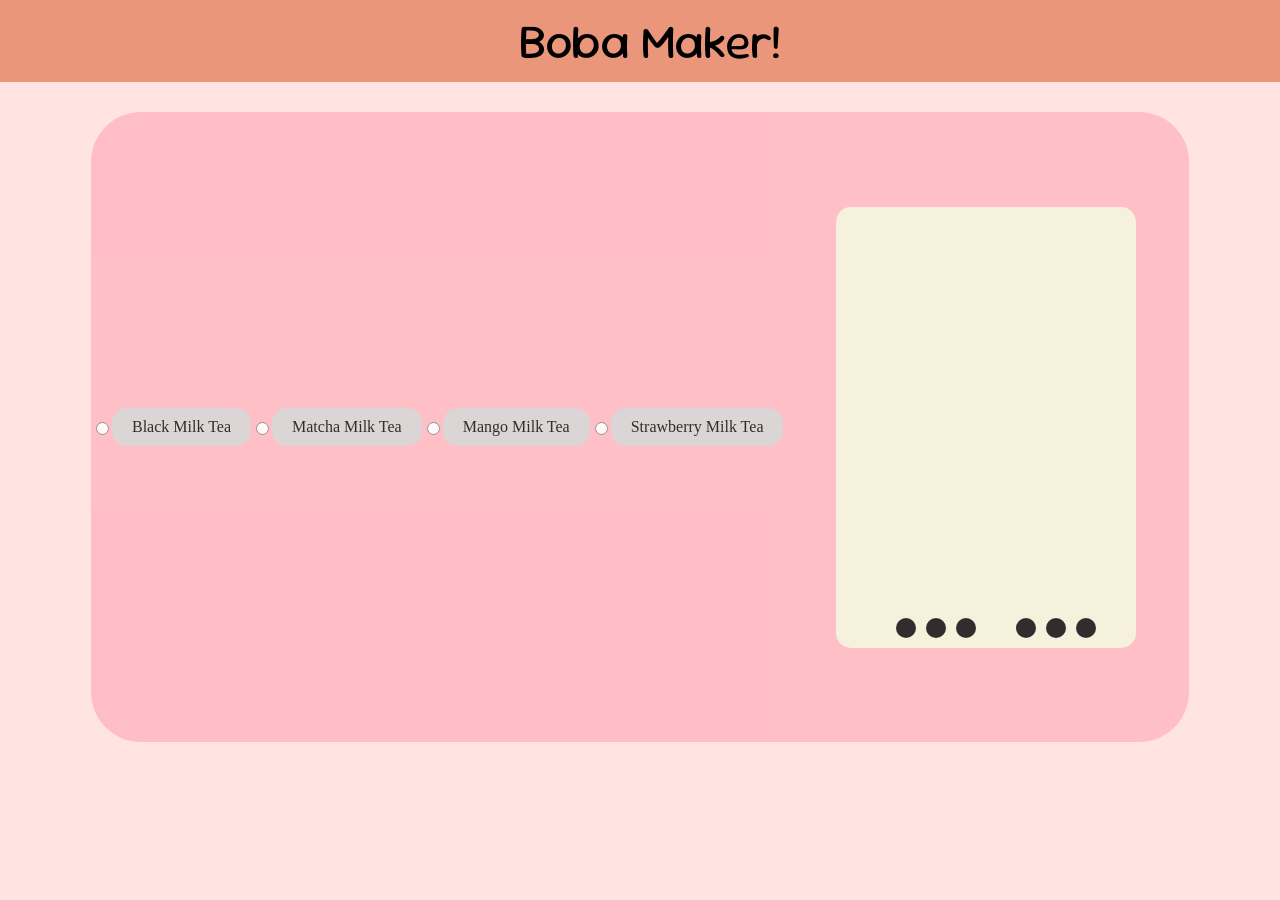
<file: index.html>
<!DOCTYPE html>
<html>
    <!-- Components
- Top is the boba cap
   - use pseudo-selectors to make the divots??
- Middle is the boba drink, default black milk tea
 - Initally covered by menu radioes 
   - Used to choose flavor + bobas
   - Once chosen, hide menu??? inshaAllah
- Bottom is boba pearls
 - Animated
-->
    <head>
        <link rel="stylesheet" href="styles.css">
        <link rel="preconnect" href="https://fonts.googleapis.com">
        <link rel="preconnect" href="https://fonts.gstatic.com" crossorigin>
        <link href="https://fonts.googleapis.com/css2?family=Sour+Gummy:ital,wght@0,100..900;1,100..900&display=swap" rel="stylesheet">
    </head>
    <body>
        <header>
            Boba Maker!
        </header>
        <div class="container">
            <div class="main-content">
                <!-- radioes for tea flavors -->
                <input type="radio" id="black-milk-tea" name="tea">
                <label for="black-milk-tea">Black Milk Tea</label>

                <input type="radio" id="matcha-milk-tea" name="tea">
                <label for="matcha-milk-tea">Matcha Milk Tea</label>

                <input type="radio" id="mango-milk-tea" name="tea">
                <label for="mango-milk-tea">Mango Milk Tea</label>

                <input type="radio" id="strawberry-milk-tea" name="tea">
                <label for="strawberry-milk-tea">Strawberry Milk Tea</label>
                    <!-- Flavors:
                     - Black Milk Tea
                     - Matcha Milk Tea
                     - Mango Milk Tea                         
                     - Strawberry Milk Tea
                       -->
                <div class="content">
                    <div class="boba"></div>
                    <div class="boba"></div>
                    <div class="boba"></div>
                    <div class="boba"></div>
                    <div class="boba"></div>
                    <div class="boba"></div>
                </div>
            </div>
        </div>
    </body>
</html>
</file>
<file: styles.css>
html {
    font-family: "Verdana";
}

.sour-gummy-stuff {
  font-family: "Sour Gummy", serif;
  font-optical-sizing: auto;
  font-weight: 300;
  font-style: normal;
  font-variation-settings:
    "wdth" 100;
}

header {
    font-family: "Sour Gummy";
    text-align: center;
    padding: 10px;
    margin: 0;
    border: 0;
    width: 100%;
    font-size: 3em;
    background-color: darksalmon;
    max-height: 20vh; 
}

body {
  margin: 0;
  padding: 0;
  background-color: mistyrose;
}

.container {
  height: 90%;
  max-height: 90vh;
  margin: 30px;
  display: flex;
  justify-content: center;
  align-items: center;
}

.menu-title {
  padding: 20px;
  margin: 2px;
  border-radius: 10px;
  background: white;
  font-weight: 500;
}

.main-content {
    margin: 0;
    display: flex;
    justify-content: space-around;
    align-items: center;
    background: lightpink;
    opacity: 80%;
    border-radius: 50px;
    border: 10px;
    width: 90%;
    height: 70vh;
}

.menu-title {
  text-align: center;
}

label {
    background: lightgray;
    padding: 10px 20px;
    border-radius: 15px;
    cursor: pointer;
    transition: transform 0.2s ease, background 0.3s ease;
}

label:hover {
    background: #dcdcdc;
    transform: scale(1.1);
}

.content {
    background: beige; /* Default: Black Milk Tea */
    min-height: 70%;
    border-radius: 15px;
    position: relative;
    overflow: hidden;
    margin: 0 auto;
    border: auto;
    width: 300px;
    max-height: 80%;
    transition: background 0.3s ease;
}

 #black-milk-tea:checked ~ .content {
  background: linear-gradient(saddlebrown, tan);
}

 #matcha-milk-tea:checked ~ .content {
  background: linear-gradient(darkgreen, #86945e);
}

#mango-milk-tea:checked ~ .content {
  background: linear-gradient(peru, wheat);
}

 #strawberry-milk-tea:checked ~ .content {
    background: linear-gradient(hotpink, pink);
}

.boba {
    width: 20px;
    height: 20px;
    background: black;
    border-radius: 50%;
    position: absolute;
    bottom: 10px;
    animation: float 3s infinite ease-in-out;
}

@keyframes float {
    0%, 100% {
        transform: translateY(0);
    }
    50% {
        transform: translateY(-10px);
    }
}

.boba:nth-child(1) { left: 20%; animation-delay: 0s; }
.boba:nth-child(2) { left: 40%; animation-delay: 0.5s; }
.boba:nth-child(3) { left: 60%; animation-delay: 1s; }
.boba:nth-child(4) { left: 80%; animation-delay: 1.5s; }
.boba:nth-child(5) { left: 30%; animation-delay: 2s; }
.boba:nth-child(6) { left: 70%; animation-delay: 2.5s; }
</file>
